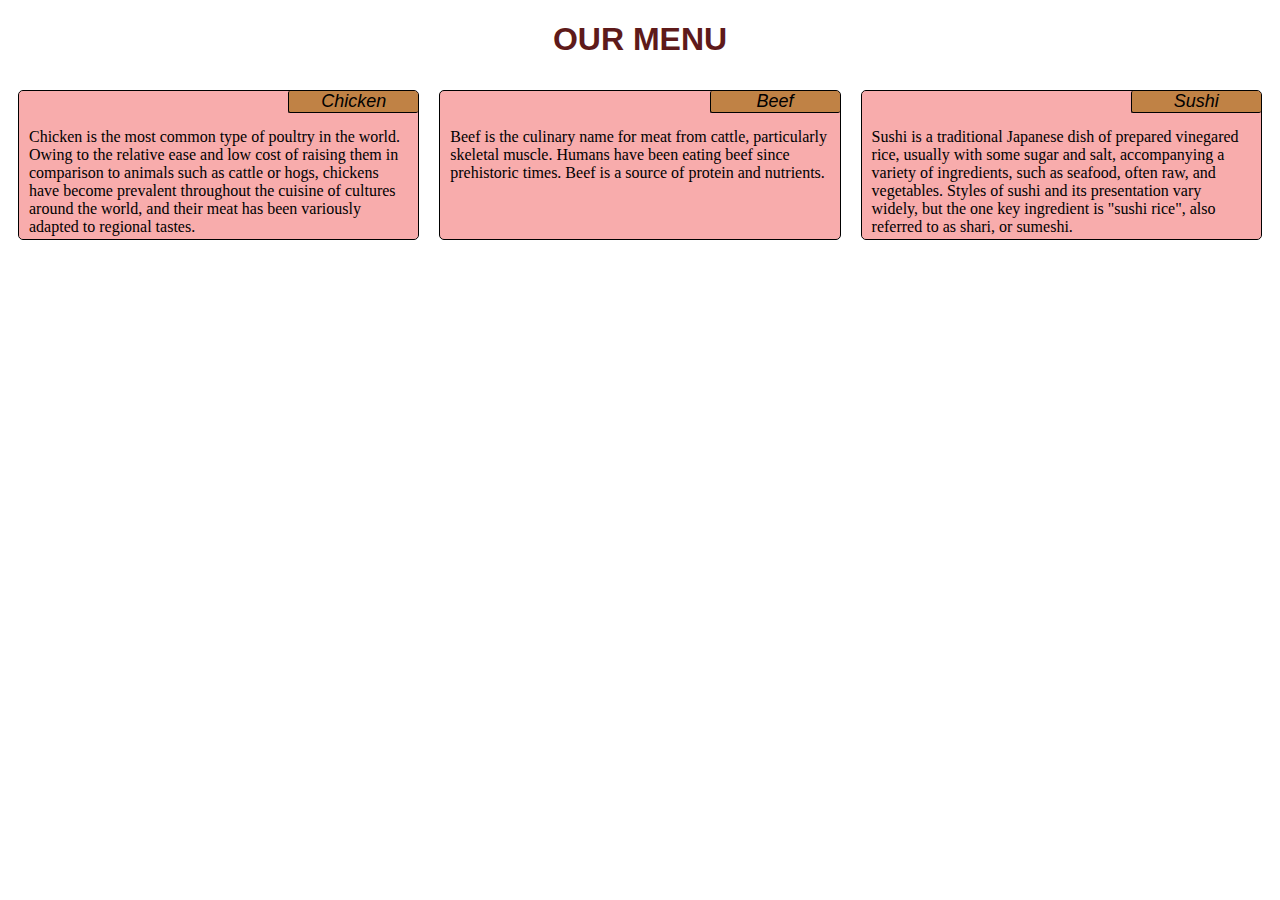
<file: Mod_2_sol/index.html>
<!DOCTYPE html>
<html lang="en">
<head>
    <link rel="stylesheet" href="css/stylesheet.css">
    <meta charset="UTF-8">
    <meta name="viewport" content="width=device-width, initial-scale=1.0">
    <title>MOD2-Sol</title>
</head>
<body>
    <h1>OUR MENU</h1>
    <div class="row">
        <div class="lg-4 md-6 sm-12">
            <div class="holder">
                <h2>Chicken</h2>
                <p>Chicken is the most common type of poultry in the world. Owing to the relative ease and low cost of raising them in comparison to animals such as cattle or hogs, chickens have become prevalent throughout the cuisine of cultures around the world, and their meat has been variously adapted to regional tastes.
                </p>
            </div>
        </div>
        <div class="lg-4 md-6 sm-12">
            <div class="holder">
                <h2>Beef</h2>
                <p>
                    Beef is the culinary name for meat from cattle, particularly skeletal muscle. Humans have been eating beef since prehistoric times. Beef is a source of protein and nutrients.
                </p>
            </div>
        </div>
        <div class="lg-4 md-12 sm-12">
            <div class="holder">
                <h2>Sushi</h2>
                <p>
                    Sushi is a traditional Japanese dish of prepared vinegared rice, usually with some sugar and salt, accompanying a variety of ingredients, such as seafood, often raw, and vegetables. Styles of sushi and its presentation vary widely, but the one key ingredient is "sushi rice", also referred to as shari, or sumeshi.
                </p>
            </div>
        </div>
    </div>
</body>
</html>
</file>
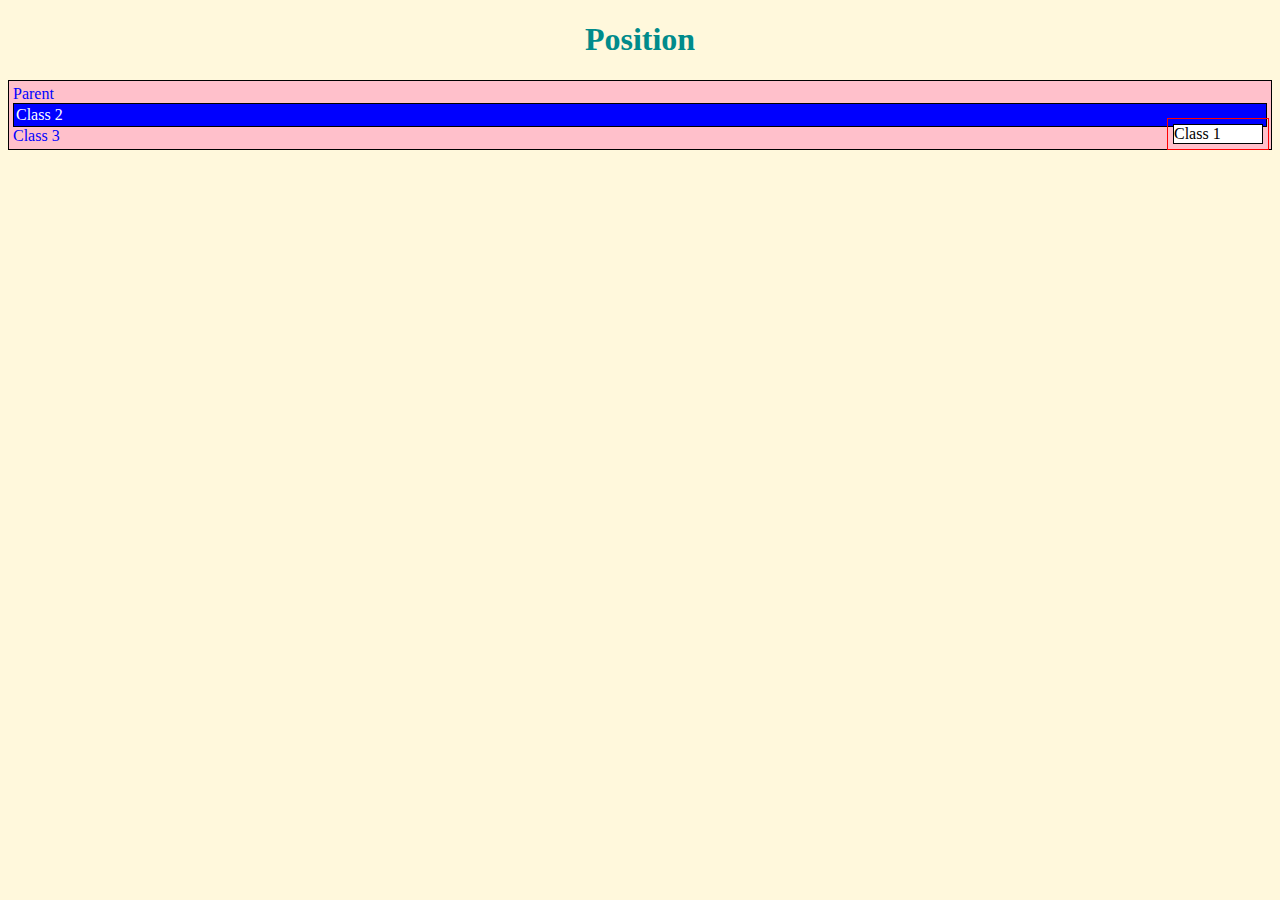
<file: code/testing.html>
<!DOCTYPE html>
<html>
<head>
	<title>Position</title>
	<meta charset="utf-8">
	<meta name="viewport" content="width=device-width, initial-scale=1.0">
<style>
	*{
		box-sizing: border-box;
	}
	body{
		background-color: cornsilk;
	}
	h1{
		text-align: center;
		color: darkcyan;
	}
	.parent{
		
		padding: 4px;
		border: 1px solid black;
		background-color: pink;
		color: blue;
		outline-offset: 15px;
	}
	.one{
		border: 1px solid black;
		position: absolute;
		color: black;
		width: 90px;
		  outline: 1px solid red;
  outline-offset: 5px;

		background-color: white;
		right: 3px;
	}
	.two{
		border: 1px solid black;
		padding: 2px;
		position: relative;
		background-color: blue;
		color: white;

	}
</style>
</head>
<body>
	<h1>Position</h1>
	<div class="parent">
		Parent
		
		<div class="two"> Class 2<div class="one"> Class 1</div></div>
		<div class="three"> Class 3</div>
	</div>
</body>
</html>
</file>
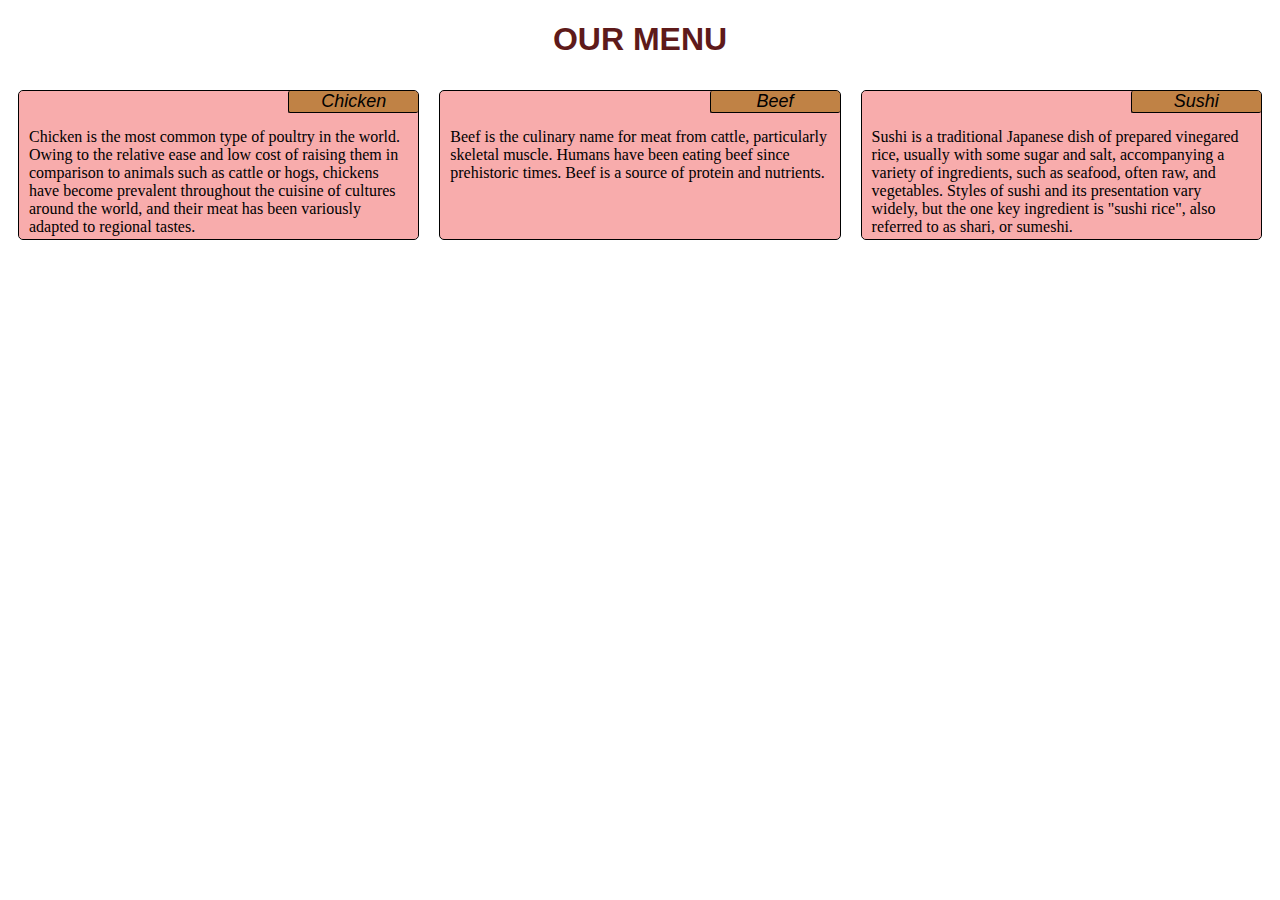
<file: Mod_2_sol/mod_2_Sol.html>
<!DOCTYPE html>
<html lang="en">
<head>
    <link rel="stylesheet" href="css/stylesheet.css">
    <meta charset="UTF-8">
    <meta name="viewport" content="width=device-width, initial-scale=1.0">
    <title>MOD2-Sol</title>
</head>
<body>
    <h1>OUR MENU</h1>
    <div class="row">
        <div class="lg-4 md-6 sm-12">
            <div class="holder">
                <h2>Chicken</h2>
                <p>Chicken is the most common type of poultry in the world. Owing to the relative ease and low cost of raising them in comparison to animals such as cattle or hogs, chickens have become prevalent throughout the cuisine of cultures around the world, and their meat has been variously adapted to regional tastes.
                </p>
            </div>
        </div>
        <div class="lg-4 md-6 sm-12">
            <div class="holder">
                <h2>Beef</h2>
                <p>
                    Beef is the culinary name for meat from cattle, particularly skeletal muscle. Humans have been eating beef since prehistoric times. Beef is a source of protein and nutrients.
                </p>
            </div>
        </div>
        <div class="lg-4 md-12 sm-12">
            <div class="holder">
                <h2>Sushi</h2>
                <p>
                    Sushi is a traditional Japanese dish of prepared vinegared rice, usually with some sugar and salt, accompanying a variety of ingredients, such as seafood, often raw, and vegetables. Styles of sushi and its presentation vary widely, but the one key ingredient is "sushi rice", also referred to as shari, or sumeshi.
                </p>
            </div>
        </div>
    </div>
</body>
</html>
</file>
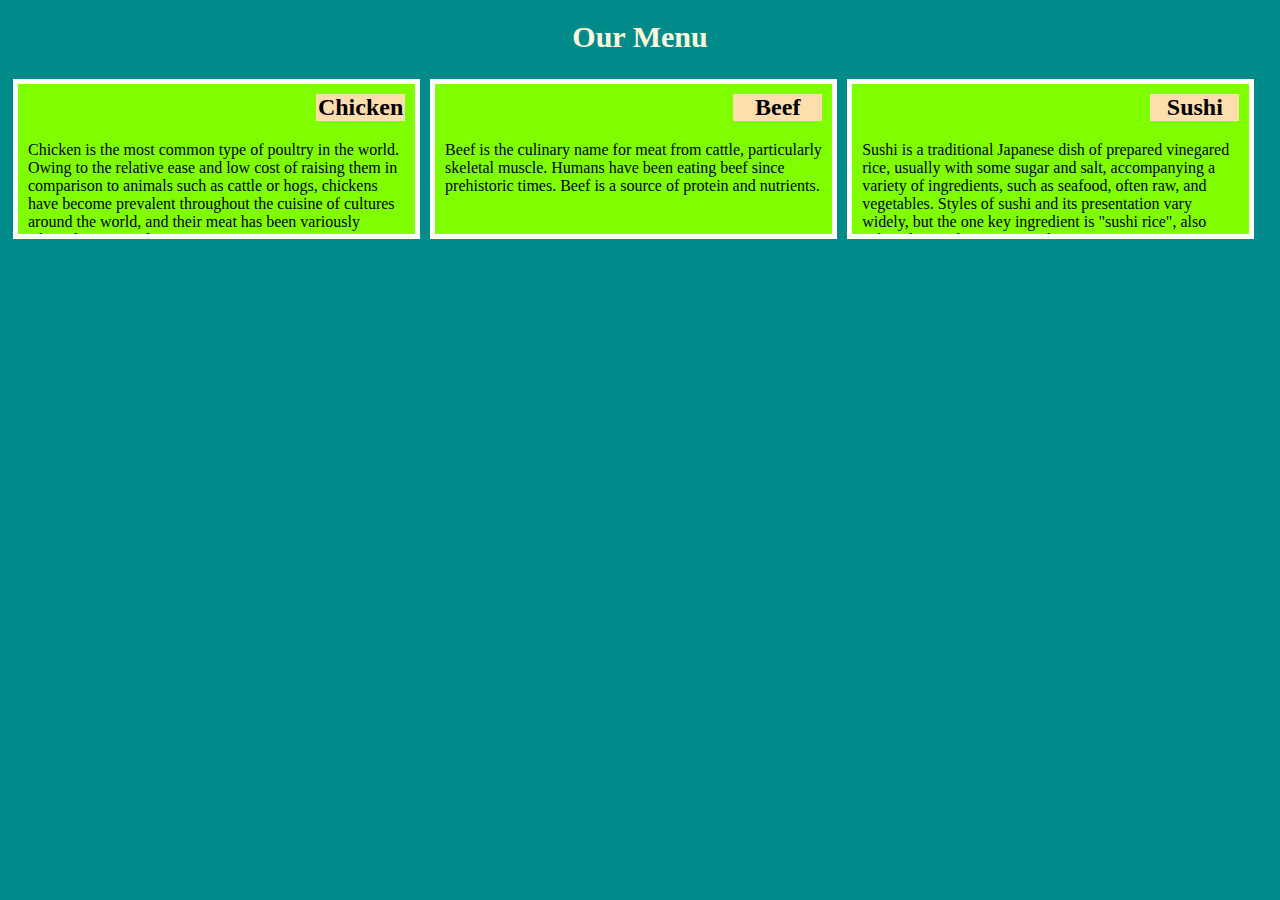
<file: Week 2 practice/testing_w2.html>
<!DOCTYPE html>
<html>
<head>
	<title>Week 2</title>
<meta charset="utf-8">
<meta name="viewport" content="width=device-width, initial-scale=1.0">
<style>
*{
	box-sizing: border-box;
}
body{
	background-color: darkcyan;
}
p{
	position: relative;
	clear: both;
	padding:10px;
}

.holder{
	position: relative;
	margin: 5px;
	border: 5px solid white;
	height: 160px;
	background-color: chartreuse;
	overflow: auto;
}

h1{
	text-align: center;
	font-size: 30px;
	color: cornsilk;
}

h2{
	background-color: navajowhite;
	float: right;

	width: 89px;
	height: 27px;
	text-align: center;

	margin: 10px;
	
}


/*For Desktop View*/
@media (min-width: 992px){
	.lg-4{
		float: left;
	}
	.lg-4{
		width: 33%;
	}
}
/*For Tablet View*/
@media (min-width: 768px) and (max-width: 991px){
	.md-6 , .md-12{
		float: left;
		margin: 4px;
	}
	.md-6{
		width: 48%;
	}
	.md-12{
		width: 97%;
	}
}
/*For Mobile View*/
@media (max-width: 767px) {
	.sm,.sm-12{
		float: left;
		
	}
	.sm-12{
		width: 91%;
	}
}
</style>
</head>
<body>
	<h1>Our Menu</h1>
	<div class="row">
		<div class="lg-4 md-6 sm-12">
			<div class="holder">
				<h2>Chicken</h2>
				<p>Chicken is the most common type of poultry in the world. Owing to the relative ease and low cost of raising them in comparison to animals such as cattle or hogs, chickens have become prevalent throughout the cuisine of cultures around the world, and their meat has been variously adapted to regional tastes.
				</p>
	    </div>
	</div>

	<div class="md-6 lg-4 sm-12">
		<div class="holder">
			<h2>Beef</h2>
			<p>Beef is the culinary name for meat from cattle, particularly skeletal muscle. Humans have been eating beef since prehistoric times. Beef is a source of protein and nutrients.
			</p>
		</div>
	</div>

	<div class="md-12 sm-12 lg-4">
		<div class="holder">
			<h2>Sushi</h2>
			<p>Sushi is a traditional Japanese dish of prepared vinegared rice, usually with some sugar and salt, accompanying a variety of ingredients, such as seafood, often raw, and vegetables. Styles of sushi and its presentation vary widely, but the one key ingredient is "sushi rice", also referred to as shari, or sumeshi.
			</p>
		</div>
	</div>
</div>
</body>
</html>
</file>
<file: Mod_2_sol/css/stylesheet.css>
*{
    box-sizing: border-box;
}
p{
    clear: both;
    padding-left: 10px;
    padding-right: 10px;
    
}
.holder{
    margin-left: 10px;
    margin-right: 10px;
    margin-top: 10px;
    margin-bottom: 10px;
    border: 1px solid black;
    border-radius: 5px;
    background: rgba(236, 34, 34, 0.377);
    
    overflow: auto;
    height: 150px;
}
.row{
    width: 100%;

}
h1{
    text-align: center;
    font-family: 'Copperplate Gothic','Lucida Sans', 'Lucida Sans Regular', Verdana, sans-serif;
    font-stretch: extra-expanded;
    color: rgb(94, 26, 26);
}
h2{
    font-family: 'Lucida Sans', 'Lucida Sans Regular', Verdana, sans-serif;
    font-style: oblique;
    font-weight: lighter;
    font-size: large;
    width: 130px;
    margin-block-start: 0px;
    float: right;
    text-align: center;
    border-left: 1px solid black;
    border-bottom: 1px solid black;
    border-radius: 2px;
    background-color: rgba(155, 101, 0, 0.6);
}

.lg4, .md-6,.md-12, .sm-12{
    float: left;
}
/*Desktop*/
@media (min-width: 992px){
.lg-4{
    width: 33.33%;
}
}
/*Tablet*/
@media(min-width:768px) and (max-width:991px){
.md-6{
    width: 50%;
}
.md-12{
    width: 100%;
}
}
/*Mobile*/
@media(max-width:767px){
.sm-12{
    width: 100%;
}
}
</file>
